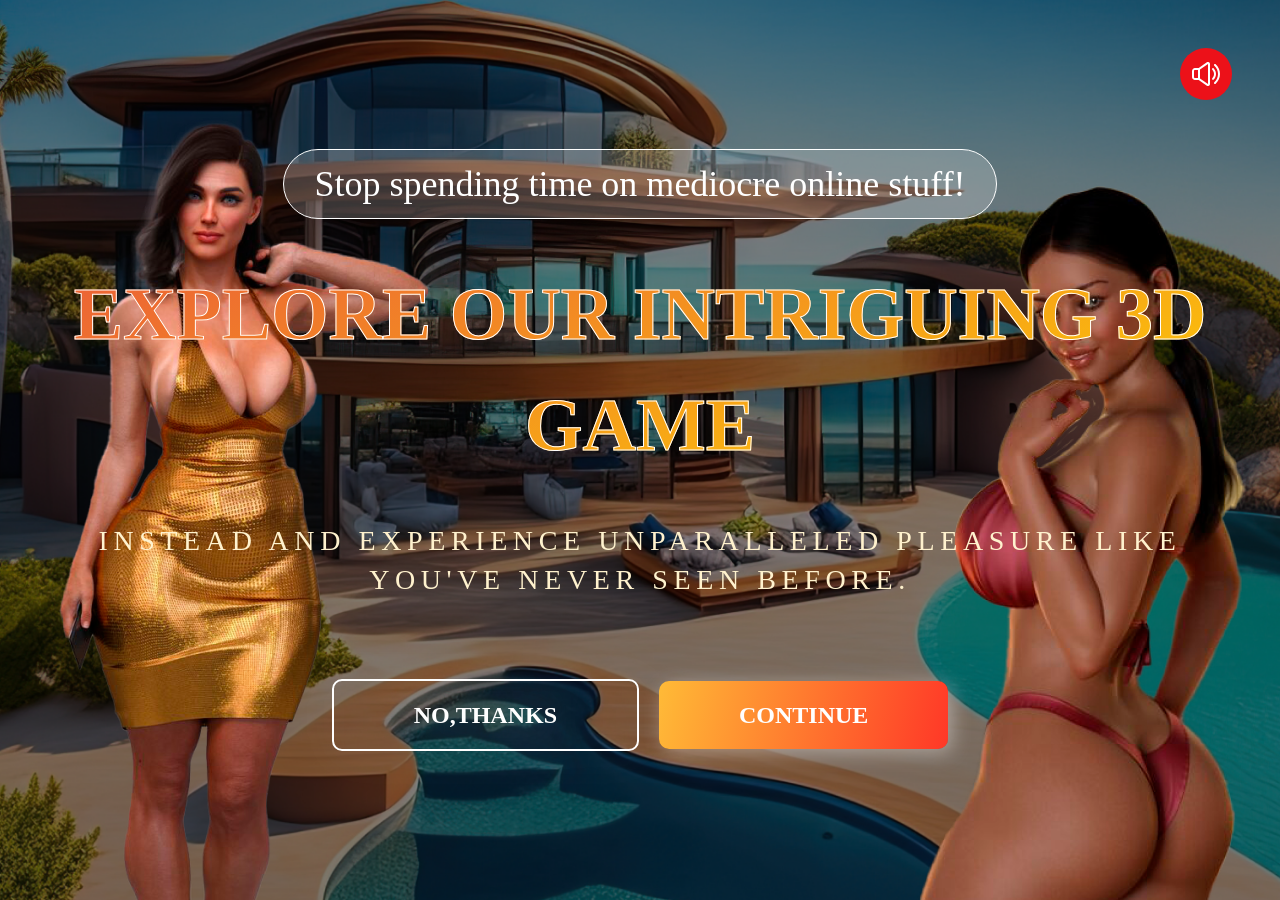
<file: klymenko/index.html>
<!DOCTYPE html>
<html lang="en">
  <head>
    <meta charset="UTF-8" />
    <meta name="viewport" content="width=device-width, initial-scale=1.0" />
    <title>Document</title>
    <link rel="stylesheet" href="css/style.min.css" />
    <link
      rel="stylesheet"
      href="https://cdn.jsdelivr.net/npm/swiper@11/swiper-bundle.min.css"
    />
  </head>
  <body>
    <button id="soundButton" class="sound-button">
      <svg
        width="32"
        height="32"
        viewBox="0 0 32 32"
        fill="none"
        xmlns="http://www.w3.org/2000/svg"
      >
        <path
          d="M26 16C26.0052 18.0946 25.1838 20.1066 23.714 21.599C23.5274 21.7839 23.2755 21.888 23.0128 21.8888C22.75 21.8895 22.4975 21.7868 22.3099 21.6028C22.1223 21.4189 22.0146 21.1685 22.0101 20.9058C22.0057 20.6431 22.1048 20.3892 22.286 20.199C23.3847 19.0777 24.0001 17.5703 24.0001 16.0005C24.0001 14.4306 23.3847 12.9233 22.286 11.802C22.1048 11.6117 22.0057 11.3578 22.0101 11.0951C22.0146 10.8324 22.1223 10.582 22.3099 10.3981C22.4975 10.2142 22.75 10.1115 23.0128 10.1122C23.2755 10.1129 23.5274 10.217 23.714 10.402C25.1835 11.8941 26.005 13.9057 26 16ZM25.684 6.26997C25.4904 6.08856 25.2327 5.9915 24.9675 6.00012C24.7023 6.00875 24.4514 6.12236 24.27 6.31597C24.0886 6.50958 23.9915 6.76732 24.0002 7.0325C24.0088 7.29768 24.1224 7.54856 24.316 7.72997C25.4754 8.7733 26.4026 10.0488 27.0372 11.4736C27.6718 12.8984 27.9998 14.4407 27.9998 16.0005C27.9998 17.5602 27.6718 19.1026 27.0372 20.5274C26.4026 21.9522 25.4754 23.2276 24.316 24.271C24.1225 24.4524 24.009 24.7032 24.0005 24.9683C23.992 25.2334 24.0891 25.491 24.2705 25.6845C24.4519 25.8779 24.7027 25.9914 24.9678 26C25.2329 26.0085 25.4905 25.9114 25.684 25.73C27.0431 24.4996 28.1294 22.9982 28.8728 21.3224C29.6162 19.6467 30.0003 17.8337 30.0003 16.0005C30.0003 14.1672 29.6162 12.3543 28.8728 10.6785C28.1294 9.00274 27.0431 7.50031 25.684 6.26997ZM20 5.91997V26.08C19.9955 26.444 19.8923 26.7999 19.7015 27.1099C19.5107 27.4199 19.2395 27.6724 18.9166 27.8405C18.5937 28.0086 18.2312 28.0859 17.8679 28.0643C17.5045 28.0428 17.1537 27.9231 16.853 27.718L8.686 22H5C4.20435 22 3.44129 21.6839 2.87868 21.1213C2.31607 20.5587 2 19.7956 2 19V13C2 12.2043 2.31607 11.4413 2.87868 10.8787C3.44129 10.316 4.20435 9.99997 5 9.99997H8.685L16.853 4.28197C17.1538 4.07683 17.5046 3.95712 17.8681 3.93559C18.2316 3.91406 18.5941 3.99151 18.917 4.1597C19.2399 4.32788 19.5112 4.58051 19.7019 4.89066C19.8926 5.20082 19.9956 5.5559 20 5.91997ZM8 12H5C4.73478 12 4.48043 12.1053 4.29289 12.2929C4.10536 12.4804 4 12.7348 4 13V19C4 19.2652 4.10536 19.5195 4.29289 19.7071C4.48043 19.8946 4.73478 20 5 20H8V12ZM18.006 26.082L18 5.92097L10 11.521V20.48L18 26.08L18.006 26.082Z"
          fill="white"
        />
      </svg>
    </button>
    <!-- first -->
    <div class="step" id="step1">
  <div class="container">
    <p class="additional-info">Stop spending time on mediocre online stuff!</p>
    <h1>Explore our intriguing 3D game</h1>
    <p class="first-screen__txt">
      instead and experience unparalleled pleasure like you've never seen
      before.
    </p>
    <div class="button-container">
      <button class="button-secondary">No,thanks</button>
      <button class="next-btn" onclick="nextStep(2)">Continue</button>
    </div>
  </div>
</div>

    <!-- second -->
    <div class="step" id="step2">
  <div class="container">
    <h2>Who Would You Choose as Your First Partner, if you play right now?</h2>

    <div class="slider-container">
      <div class="swiper">
        <div class="swiper-wrapper">
          <div class="swiper-slide">
            <div class="slider-card">
              <img src="./img/slider1.png" alt="" />
              <span>Your Neighbor</span>
            </div>
          </div>
          <div class="swiper-slide">
            <div class="slider-card">
              <img src="./img/slider2.png" alt="" />
              <span>Step-Sister</span>
            </div>
          </div>
          <div class="swiper-slide">
            <div class="slider-card">
              <img src="./img/slider3.png" alt="" />
              <span>Famous Celebrity</span>
            </div>
          </div>
          ...
        </div>
      </div>
      <div class="swiper-button-prev">
        <svg
          width="94"
          height="24"
          viewBox="0 0 94 24"
          fill="none"
          xmlns="http://www.w3.org/2000/svg"
        >
          <path
            d="M0.939339 10.9393C0.353554 11.5251 0.353554 12.4749 0.939339 13.0607L10.4853 22.6066C11.0711 23.1924 12.0208 23.1924 12.6066 22.6066C13.1924 22.0208 13.1924 21.0711 12.6066 20.4853L4.12132 12L12.6066 3.51472C13.1924 2.92893 13.1924 1.97919 12.6066 1.3934C12.0208 0.807611 11.0711 0.807611 10.4853 1.3934L0.939339 10.9393ZM94 10.5L2 10.5V13.5L94 13.5V10.5Z"
            fill="white"
          />
        </svg>
        <svg
          class="mobile"
          width="36"
          height="24"
          viewBox="0 0 36 24"
          fill="none"
          xmlns="http://www.w3.org/2000/svg"
        >
          <path
            d="M0.939339 13.0607C0.353554 12.4749 0.353554 11.5251 0.939339 10.9393L10.4853 1.3934C11.0711 0.807614 12.0208 0.807614 12.6066 1.3934C13.1924 1.97919 13.1924 2.92893 12.6066 3.51472L4.12132 12L12.6066 20.4853C13.1924 21.0711 13.1924 22.0208 12.6066 22.6066C12.0208 23.1924 11.0711 23.1924 10.4853 22.6066L0.939339 13.0607ZM36 13.5L2 13.5L2 10.5L36 10.5L36 13.5Z"
            fill="white"
          />
        </svg>
      </div>
      <div class="swiper-button-next">
        <svg
          width="94"
          height="24"
          viewBox="0 0 94 24"
          fill="none"
          xmlns="http://www.w3.org/2000/svg"
        >
          <path
            d="M0.939339 10.9393C0.353554 11.5251 0.353554 12.4749 0.939339 13.0607L10.4853 22.6066C11.0711 23.1924 12.0208 23.1924 12.6066 22.6066C13.1924 22.0208 13.1924 21.0711 12.6066 20.4853L4.12132 12L12.6066 3.51472C13.1924 2.92893 13.1924 1.97919 12.6066 1.3934C12.0208 0.807611 11.0711 0.807611 10.4853 1.3934L0.939339 10.9393ZM94 10.5L2 10.5V13.5L94 13.5V10.5Z"
            fill="white"
          />
        </svg>

        <svg
          class="mobile"
          width="36"
          height="24"
          viewBox="0 0 36 24"
          fill="none"
          xmlns="http://www.w3.org/2000/svg"
        >
          <path
            d="M0.939339 13.0607C0.353554 12.4749 0.353554 11.5251 0.939339 10.9393L10.4853 1.3934C11.0711 0.807614 12.0208 0.807614 12.6066 1.3934C13.1924 1.97919 13.1924 2.92893 12.6066 3.51472L4.12132 12L12.6066 20.4853C13.1924 21.0711 13.1924 22.0208 12.6066 22.6066C12.0208 23.1924 11.0711 23.1924 10.4853 22.6066L0.939339 13.0607ZM36 13.5L2 13.5L2 10.5L36 10.5L36 13.5Z"
            fill="white"
          />
        </svg>
      </div>
    </div>

    <div class="button-container">
      <button class="next-btn" onclick="nextStep(3)">Next</button>
    </div>
  </div>
</div>

    <!-- third -->
    <div class="step" id="step3">
  <div class="container">
    <h2 class="warning">Warning</h2>
    <p>
      You must be at least 18 years old and comfortable with mature topics to
      play the game.
    </p>
    <div class="button-container">
      <button class="next-btn" onclick="nextStep(1)">Ok, Continue</button>
    </div>
  </div>
</div>

  </body>

  <script src="https://cdn.jsdelivr.net/npm/swiper@11/swiper-bundle.min.js"></script>
  <script src="./js/main.js"></script>
</html>
</file>
<file: klymenko/css/style.min.css>
@font-face{font-family:"Nirmala UI";src:url(/fonts/Nirmala.ttf) format("ttf")}.sound-button{position:absolute;width:52px;height:52px;right:48px;top:48px;background-color:#ec1119;border:none;border-radius:50%;display:-webkit-box;display:-ms-flexbox;display:flex;-webkit-box-align:center;-ms-flex-align:center;align-items:center;-webkit-box-pack:center;-ms-flex-pack:center;justify-content:center;z-index:9}.sound-button.muted::before{content:"";position:absolute;top:47%;left:-6px;width:60px;height:2px;background-color:#fff;-webkit-transform:rotate(-45deg);-ms-transform:rotate(-45deg);transform:rotate(-45deg);-webkit-transform-origin:center;-ms-transform-origin:center;transform-origin:center;cursor:pointer}.button-container{display:-webkit-box;display:-ms-flexbox;display:flex;-webkit-box-align:center;-ms-flex-align:center;align-items:center;-webkit-box-pack:center;-ms-flex-pack:center;justify-content:center;gap:20px;margin-top:40px}.button-container button{color:#fff;text-transform:uppercase;font-weight:700;font-size:32px;cursor:pointer}.button-container .next-btn{display:-webkit-box;display:-ms-flexbox;display:flex;-webkit-box-orient:horizontal;-webkit-box-direction:normal;-ms-flex-direction:row;flex-direction:row;-webkit-box-pack:center;-ms-flex-pack:center;justify-content:center;-webkit-box-align:center;-ms-flex-align:center;align-items:center;padding:30px 100px;background:-o-linear-gradient(346.61deg,#ffe53b -32.17%,#ff2525 114.07%);background:linear-gradient(103.39deg,#ffe53b -32.17%,#ff2525 114.07%);-webkit-box-shadow:4px 4px 20px rgba(255,255,255,.4);box-shadow:4px 4px 20px rgba(255,255,255,.4);border-radius:10px;border:none}.button-container .next-btn:hover{background-color:#afb8c2;-webkit-box-shadow:8px 8px 10px 0 rgba(0,0,0,.4) inset;box-shadow:8px 8px 10px 0 rgba(0,0,0,.4) inset}.button-container .button-secondary{display:-webkit-box;display:-ms-flexbox;display:flex;-webkit-box-orient:horizontal;-webkit-box-direction:normal;-ms-flex-direction:row;flex-direction:row;-webkit-box-pack:center;-ms-flex-pack:center;justify-content:center;-webkit-box-align:center;-ms-flex-align:center;align-items:center;background:0 0;padding:30px 100px;gap:10px;border:2px solid #fff;-webkit-filter:drop-shadow(4px 4px 20px rgba(255, 255, 255, .4));filter:drop-shadow(4px 4px 20px rgba(255, 255, 255, .4));border-radius:10px}.button-container .button-secondary:hover{background-color:#373737;-webkit-box-shadow:4px 4px 20px 0 rgba(255,255,255,.4);box-shadow:4px 4px 20px 0 rgba(255,255,255,.4)}.container{display:-webkit-box;display:-ms-flexbox;display:flex;-webkit-box-align:center;-ms-flex-align:center;align-items:center;-webkit-box-pack:center;-ms-flex-pack:center;justify-content:center;-webkit-box-orient:vertical;-webkit-box-direction:normal;-ms-flex-direction:column;flex-direction:column;gap:40px;max-width:1200px}.additional-info{display:inline-block;font-family:Nirmala UI;font-size:36px;font-weight:400;line-height:36px;text-align:center;background:rgba(255,255,255,.2);border:1px solid #fff;padding:16px 30px;border-radius:40px}.first-screen__txt{color:#fff2ce;font-size:28px;text-transform:uppercase;letter-spacing:.2em;line-height:140%}h1,h2{font-weight:700;background-color:red;background-image:-o-linear-gradient(290deg,#eb5d38,#ffd600);background-image:linear-gradient(160deg,#eb5d38,#ffd600);background-size:100%;background-repeat:repeat;-webkit-background-clip:text;-webkit-text-fill-color:transparent;-moz-background-clip:text;-moz-text-fill-color:transparent;-webkit-text-stroke:1px #fff;text-transform:uppercase;text-align:center}h1{font-size:84px}h2{font-size:64px}h2.warning{font-size:120px}#step1{-webkit-box-align:center;-ms-flex-align:center;align-items:center;-webkit-box-pack:center;-ms-flex-pack:center;justify-content:center;height:100%;width:100%;background-repeat:no-repeat;background-image:url(../img/1girl.png),url(../img/2girl.png);background-position:bottom left,bottom right}#step2 .container{max-width:1320px;gap:20px}#step3{-webkit-box-align:center;-ms-flex-align:center;align-items:center;-webkit-box-pack:center;-ms-flex-pack:center;justify-content:center;height:100%;width:100%;background-repeat:no-repeat;background-image:url(../img/3girl.png),url(../img/4girl.png);background-position:bottom left,bottom right}#step3 .container{max-width:785px}.slider-container{position:relative;max-width:1200px;width:100%}.slider-container .swiper-button-prev{background:-o-linear-gradient(346.61deg,#ffe53b -32.17%,#ff2525 114.07%);background:linear-gradient(103.39deg,#ffe53b -32.17%,#ff2525 114.07%);-webkit-box-shadow:0 4px 4px rgba(0,0,0,.25);box-shadow:0 4px 4px rgba(0,0,0,.25);width:88px;height:88px;border-radius:50%}.slider-container .swiper-button-prev svg{position:absolute;left:50%}.slider-container .swiper-button-next{background:-o-linear-gradient(346.61deg,#ff2525 -32.17%,#ffe53b 114.07%);background:linear-gradient(103.39deg,#ff2525 -32.17%,#ffe53b 114.07%);-webkit-box-shadow:0 4px 4px rgba(0,0,0,.25);box-shadow:0 4px 4px rgba(0,0,0,.25);width:88px;height:88px;border-radius:50%}.slider-container .swiper-button-next svg{position:absolute;right:50%;rotate:180deg}.swiper{width:470px;height:530px}.slider-card{max-width:460px;height:524px;background:rgba(255,255,255,.2);border:1px solid #fff;-webkit-backdrop-filter:blur(5px);backdrop-filter:blur(5px);border-radius:20px;display:-ms-grid;display:grid;-ms-grid-rows:10fr 1fr;grid-template-rows:10fr 1fr;-webkit-box-align:center;-ms-flex-align:center;align-items:center;-webkit-box-pack:center;-ms-flex-pack:center;justify-content:center;padding:40px}.slider-card span{display:inline-block;text-align:center;text-transform:uppercase;font-size:32px;font-weight:700;line-height:38.4px;text-shadow:0 4px 2px rgba(0,0,0,.25)}.mobile{display:none}*,::after,::before{-webkit-box-sizing:border-box;box-sizing:border-box}ol[class],ul[class]{padding:0}blockquote,body,dd,dl,figcaption,figure,h1,h2,h3,h4,li,ol[class],p,ul[class]{margin:0}body{min-height:100vh;scroll-behavior:smooth;text-rendering:optimizeSpeed;line-height:1.5;font-family:"Nirmala UI"}ol[class],ul[class]{list-style:none}a:not([class]){-webkit-text-decoration-skip:ink;text-decoration-skip-ink:auto}img{max-width:100%;display:block}article>*+*{margin-top:1em}button,input,select,textarea{font:inherit}body{display:-webkit-box;display:-ms-flexbox;display:flex;-webkit-box-pack:center;-ms-flex-pack:center;justify-content:center;-webkit-box-align:center;-ms-flex-align:center;align-items:center;height:100vh;overflow:hidden;margin:0;background-color:#222533;background-image:url(../img/bg.png);background-position:center;background-size:cover;background-repeat:no-repeat;color:#fff}body p{font-size:32px;text-align:center}.step{display:none}.step.active{display:-webkit-box;display:-ms-flexbox;display:flex;-webkit-box-align:center;-ms-flex-align:center;align-items:center;-webkit-box-pack:center;-ms-flex-pack:center;justify-content:center;padding:26px}@media (max-width:1399.98px){h1{font-size:74px}h2{font-size:48px}h2.warning{font-size:100px}}@media (max-width:1300px) and (orientation:landscape){#step2 .container{max-width:1000px}}@media (max-width:1199.98px){h1{font-size:64px}h2{font-size:48px}h2.warning{font-size:80px}#step1{background-size:30%}#step3{background-size:30%}}@media (max-width:991.98px){#step1{background-image:url(../img/2girl.png);background-position:bottom center;background-size:contain}#step3{background-image:url(../img/3girl.png);background-position:bottom center;background-size:contain}}@media (max-width:767.98px){.button-container{-webkit-box-orient:vertical;-webkit-box-direction:reverse;-ms-flex-direction:column-reverse;flex-direction:column-reverse;gap:16px;margin-top:auto;width:100%}.button-container button{font-size:24px;width:100%}.button-container .next-btn{padding:16px 60px}.button-container .button-secondary{padding:16px 60px}.sound-button{width:30px;height:30px;right:10px;top:20px}.sound-button.muted::before{top:47%;left:-4px;width:35px}.additional-info{padding:6px 15px;border-radius:40px;font-size:16px;line-height:20px;max-width:260px}.first-screen__txt{font-size:12px}.container{height:calc(100vh - 60px);gap:0}h1{font-size:24px}h2{font-size:24px}h2.warning{font-size:48px;line-height:1em}#step1{-webkit-box-align:start;-ms-flex-align:start;align-items:flex-start}#step2 h2{max-width:300px}#step2 .container{gap:20px}body p{font-size:18px;text-align:center}.swiper{width:230px;height:292px}.slider-card{width:225px;height:278px}.slider-card span{font-size:20px;line-height:24px}.slider-container .swiper-button-prev{width:45px;height:45px;left:-24px}.slider-container .swiper-button-prev svg{position:absolute;left:30%;width:40px}.slider-container .swiper-button-prev svg:not(.mobile){display:none}.slider-container .swiper-button-prev svg.mobile{display:block}.slider-container .swiper-button-next{width:45px;height:45px;right:-24px}.slider-container .swiper-button-next svg{position:absolute;right:33%;width:42px;rotate:180deg}.slider-container .swiper-button-next svg:not(.mobile){display:none}.slider-container .swiper-button-next svg.mobile{display:block}}@media (max-height:1300px) and (orientation:landscape){.button-container button{font-size:24px;width:100%}.button-container .next-btn{padding:16px 80px}.button-container .button-secondary{padding:16px 80px}.swiper{width:450px;height:480px}.slider-card{max-width:460px;height:460px;-ms-grid-rows:350px auto;grid-template-rows:350px auto;padding:40px}.slider-card span{font-size:28px;line-height:30px}}@media (max-height:800px) and (orientation:landscape){.additional-info{padding:6px 15px;border-radius:40px;font-size:16px;line-height:20px;max-width:260px}.first-screen__txt{font-size:12px}.container{height:calc(100vh - 60px)}h1{font-size:24px}h2{font-size:24px}h2.warning{font-size:48px;line-height:1em}#step1{-webkit-box-align:start;-ms-flex-align:start;align-items:flex-start}#step2 h2{max-width:500px}#step2 .container{gap:20px}body p{font-size:18px;text-align:center}.swiper{width:230px;height:292px}.slider-card{width:225px;height:278px;-ms-grid-rows:180px auto;grid-template-rows:180px auto}.slider-card span{font-size:20px;line-height:24px}.slider-container .swiper-button-prev{width:45px;height:45px;left:-24px}.slider-container .swiper-button-prev svg{position:absolute;left:30%;width:40px}.slider-container .swiper-button-prev svg:not(.mobile){display:none}.slider-container .swiper-button-prev svg.mobile{display:block}.slider-container .swiper-button-next{width:45px;height:45px;right:-24px}.slider-container .swiper-button-next svg{position:absolute;right:33%;width:42px;rotate:180deg}.slider-container .swiper-button-next svg:not(.mobile){display:none}.slider-container .swiper-button-next svg.mobile{display:block}}@media (prefers-reduced-motion:reduce){*{-webkit-animation-duration:0s!important;animation-duration:0s!important;-webkit-animation-iteration-count:1!important;animation-iteration-count:1!important;-webkit-transition-duration:0s!important;-o-transition-duration:0s!important;transition-duration:0s!important;scroll-behavior:auto!important}}
</file>
